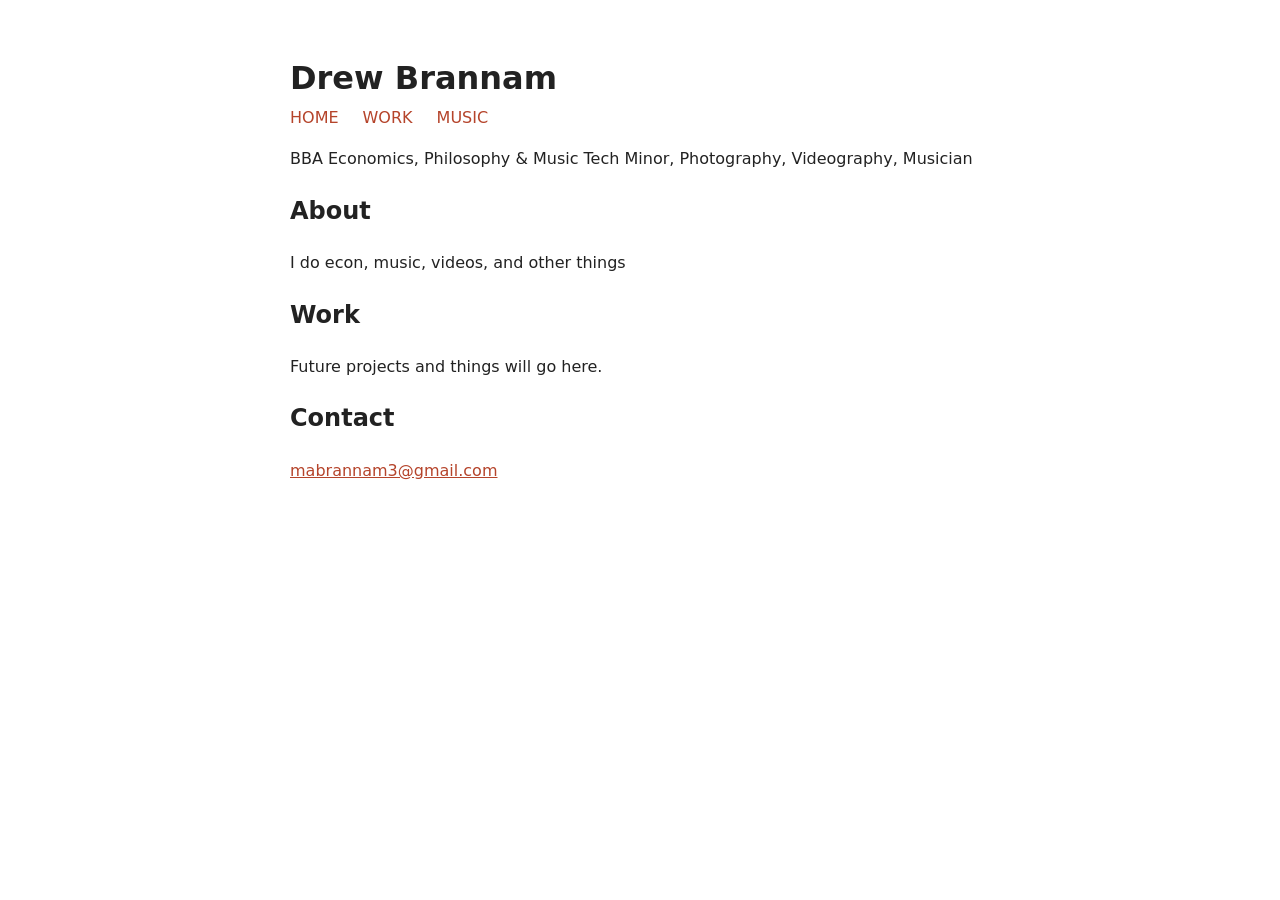
<file: index.html>
<!DOCTYPE html>
<html lang="en">
<head>
  <meta charset="UTF-8">
  <link rel="icon" href="/IMG_8601.jpg">
  <meta name="viewport" content="width=device-width, initial-scale=1.0">
  <meta name="description" content="Drew Brannam: BBA Economics, Musician, DJ Red, drewymp3, Videographer, Photographer, professional ginger">
  <!--gonna copy these into all 3-->
  <meta content="Drew Brannam" property="og:title"/>
  <meta property="og:type" content="website">
  <meta property="og:description" content="Drew Brannam: BBA Economics, Musician, DJ Red, drewymp3, Videographer, Photographer, professional ginger">
  <meta property="og:url" content="https://drewbrannam.github.io/">
  <meta property="og:image" content="https://drewbrannam.github.io/images/IMG_6396.jpg">

  <title>Drew Brannam</title>
  <link rel="stylesheet" href="/style.css">
</head>
<body>
  <header>
    <h1>Drew Brannam</h1>
     <nav>
    <a href="/">Home</a>
    <a href="/work/">Work</a>
    <a href="/music/">Music</a>
  </nav>
    <p>BBA Economics, Philosophy & Music Tech Minor, Photography, Videography, Musician</p>
  </header>

  <main>
    <section>
      <h2>About</h2>
      <p>I do econ, music, videos, and other things</p>
    </section>

    <section>
      <h2>Work</h2>
      <p>Future projects and things will go here. </p>
    </section>

    <section>
      <h2>Contact</h2>
      <p><a href="mailto:mabrannam3@gmail.com">mabrannam3@gmail.com</a></p>
    </section>
  </main>
</body>
</html>
</file>
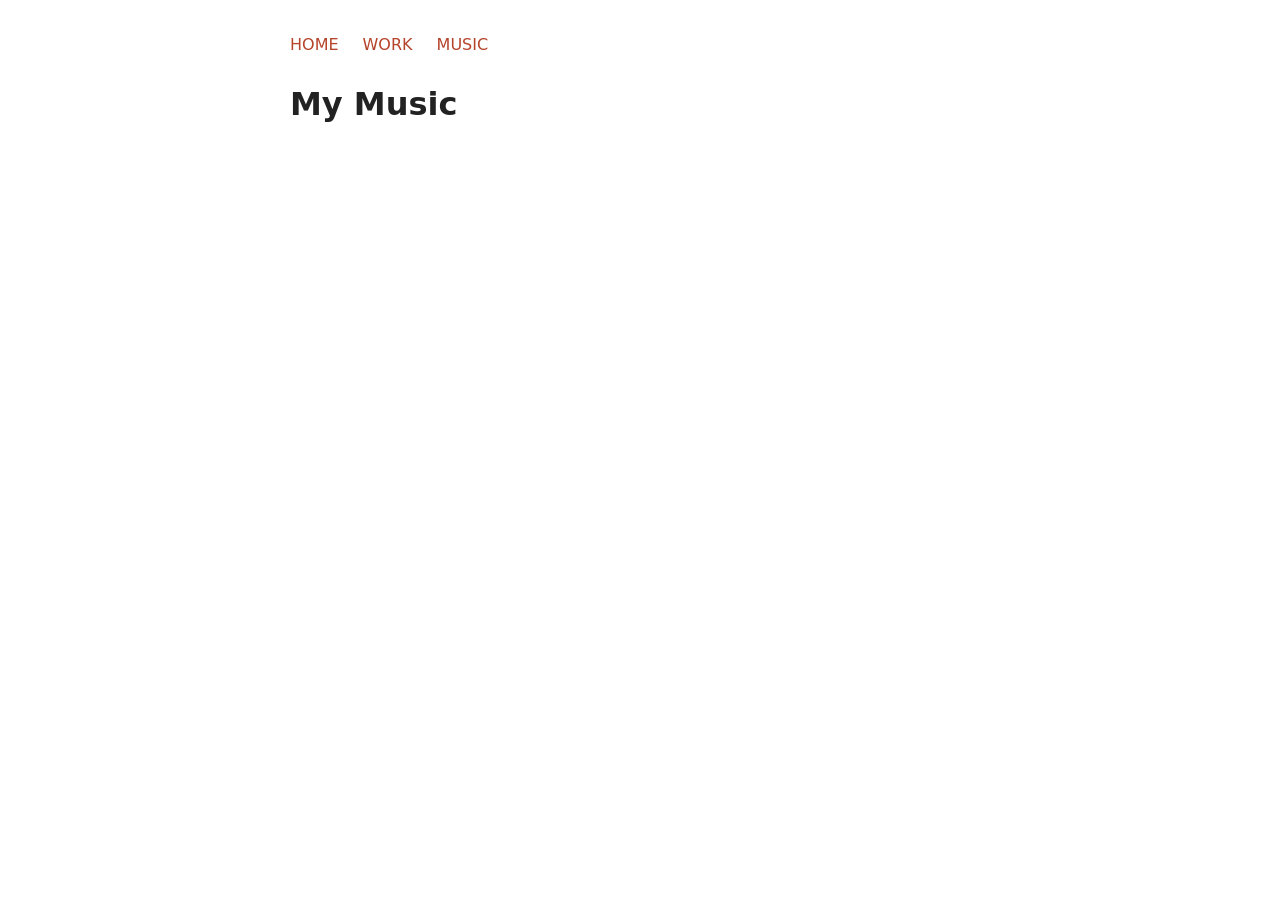
<file: music/index.html>
<!DOCTYPE html>
<html lang="en">
  <head>
    <meta charset="utf-8">
     <link rel="icon" href="/IMG_8601.jpg">
    <title>Drew Brannam: Music</title>
    <meta name="author" content="">
    <meta name="description" content="">
    <meta name="viewport" content="width=device-width, initial-scale=1">
      <meta name="description" content="Drewymp3, DJ Red, Drew Brannam, DJ Skunk, whatever works. This is my music">
       <meta content="Drew Brannam" property="og:title"/>
  <meta property="og:type" content="website">
  <meta property="og:description" content="Drew Brannam: BBA Economics, Musician, DJ Red, drewymp3, Videographer, Photographer, professional ginger">
  <meta property="og:url" content="https://drewbrannam.github.io/music">
    <meta property="og:image" content="https://drewbrannam.github.io/images/IMG_6396.jpg">

    <link href="/style.css" rel="stylesheet">
  </head>

  <body>
    <header>
  <nav>
    <a href="/">Home</a>
    <a href="/work/">Work</a>
    <a href="/music/">Music</a>
  </nav>
  <h1>My Music</h1>
</header>
<section>
    <!--Youtube vid embed-->
    <iframe width="560" height="315" src="https://www.youtube.com/embed/FxZGo8f_qTY?si=eI6ZvPFlPqexzQcn" title="YouTube video player" frameborder="0" allow="accelerometer; autoplay; clipboard-write; encrypted-media; gyroscope; picture-in-picture; web-share" referrerpolicy="strict-origin-when-cross-origin" allowfullscreen></iframe>
    
</section>
  </body>

</html>
</file>
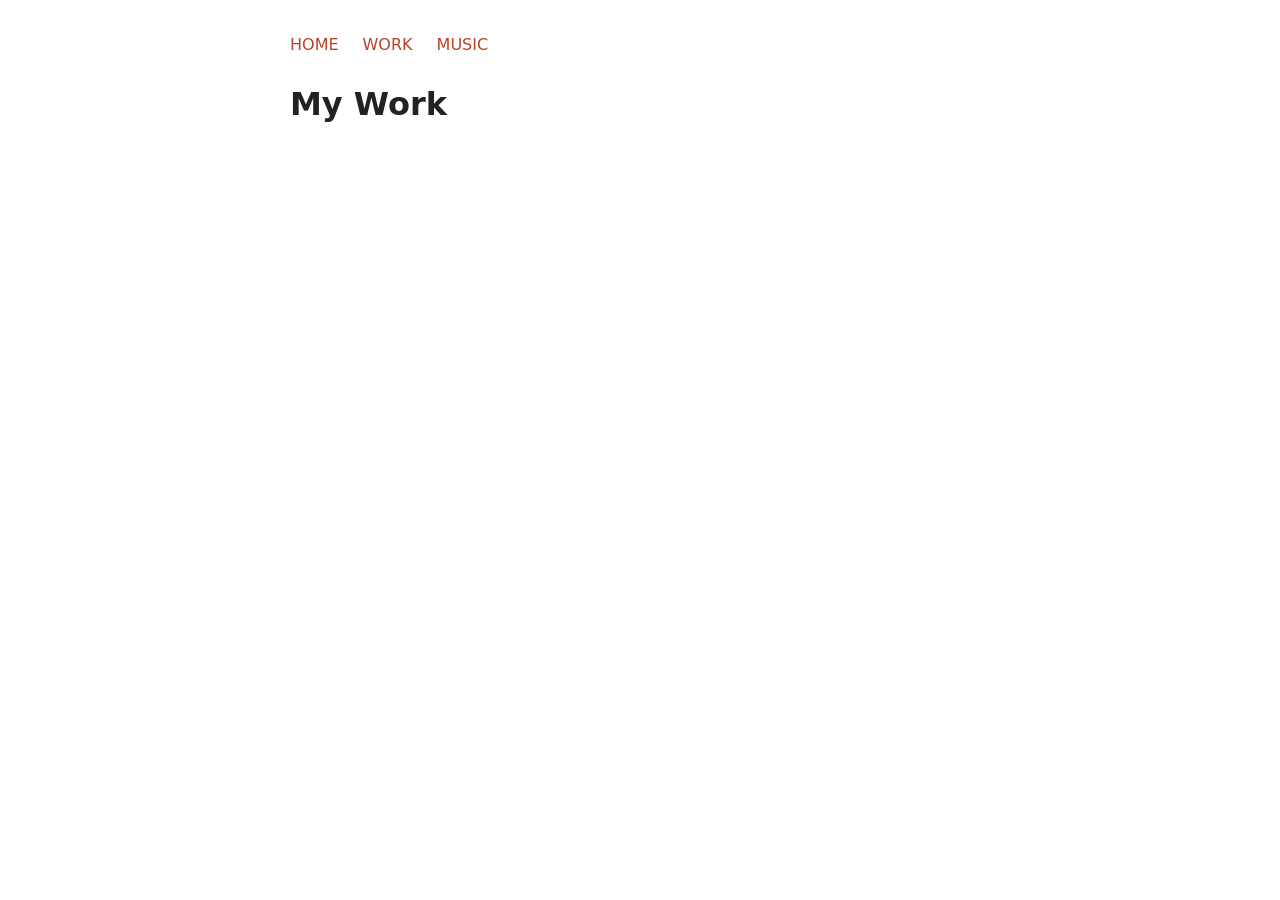
<file: work/index.html>
<!DOCTYPE html>
<html lang="en">
  <head>
    <meta charset="utf-8">
     <link rel="icon" href="/IMG_8601.jpg">
    <title>Drew Brannam: Work</title>
    <meta name="author" content="">
    <meta name="description" content="">
    <meta name="viewport" content="width=device-width, initial-scale=1">
      <meta name="description" content="Drew Brannam's more professional page, resume, projects, and other things career focused">
       <meta content="Drew Brannam" property="og:title"/>
  <meta property="og:type" content="website">
  <meta property="og:description" content="Drew Brannam: BBA Economics, Musician, DJ Red, drewymp3, Videographer, Photographer, professional ginger">
  <meta property="og:url" content="https://drewbrannam.github.io/work">
  <meta property="og:image" content="https://drewbrannam.github.io/images/IMG_6396.jpg">

    <link href="/style.css" rel="stylesheet">
  </head>

  <body>
    <header>
  <nav>
    <a href="/">Home</a>
    <a href="/work/">Work</a>
    <a href="/music/">Music</a>
  </nav>
</header>
<h1>My Work</h1>
  </body>

</html>
</file>
<file: style.css>
body {
  font-family: system-ui, sans-serif;
  max-width: 700px;
  margin: 0 auto;
  padding: 2rem 1rem;
  line-height: 1.6;
  color: #222;
}

h1 { margin-bottom: 0; }
a { color: #b5442b; }

nav { display: flex; gap: 1.5rem; }
nav a { text-decoration: none; text-transform: uppercase; }
nav a:hover { text-decoration: underline; }
</file>
